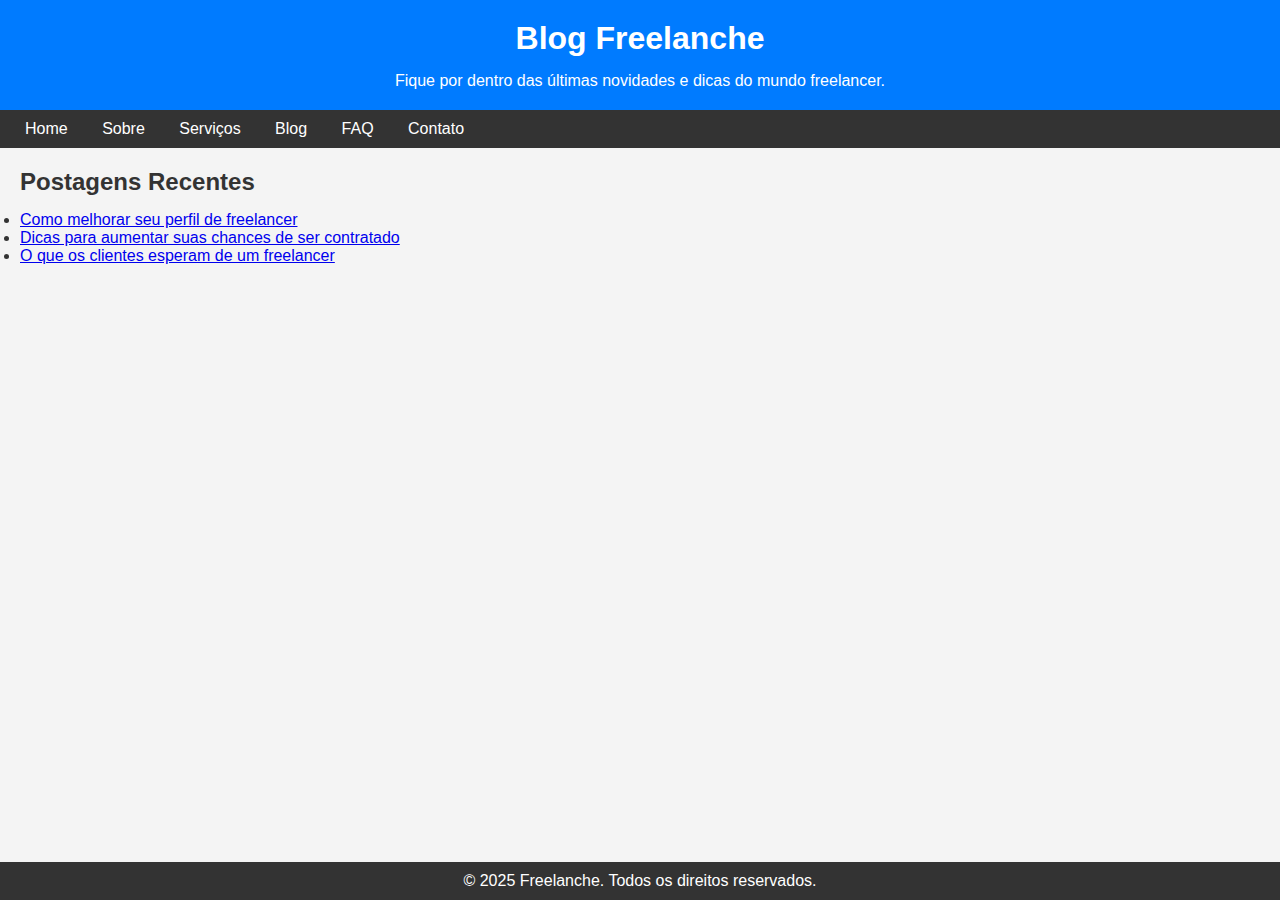
<file: blog.html>
<!DOCTYPE html>
<html lang="pt-BR">
<head>
  <meta charset="UTF-8">
  <meta name="viewport" content="width=device-width, initial-scale=1.0">
  <title>Blog - Freelanche</title>
  <link rel="stylesheet" href="style.css">
</head>
<body>

<header>
  <h1>Blog Freelanche</h1>
  <p>Fique por dentro das últimas novidades e dicas do mundo freelancer.</p>
</header>

<nav>
  <a href="index.html">Home</a>
  <a href="sobre.html">Sobre</a>
  <a href="servicos.html">Serviços</a>
  <a href="blog.html">Blog</a>
  <a href="faq.html">FAQ</a>
  <a href="contato.html">Contato</a>
</nav>

<main>
  <section>
    <h2>Postagens Recentes</h2>
    <ul>
      <li><a href="#">Como melhorar seu perfil de freelancer</a></li>
      <li><a href="#">Dicas para aumentar suas chances de ser contratado</a></li>
      <li><a href="#">O que os clientes esperam de um freelancer</a></li>
    </ul>
  </section>
</main>

<footer>
  <p>&copy; 2025 Freelanche. Todos os direitos reservados.</p>
</footer>

</body>
</html>
</file>
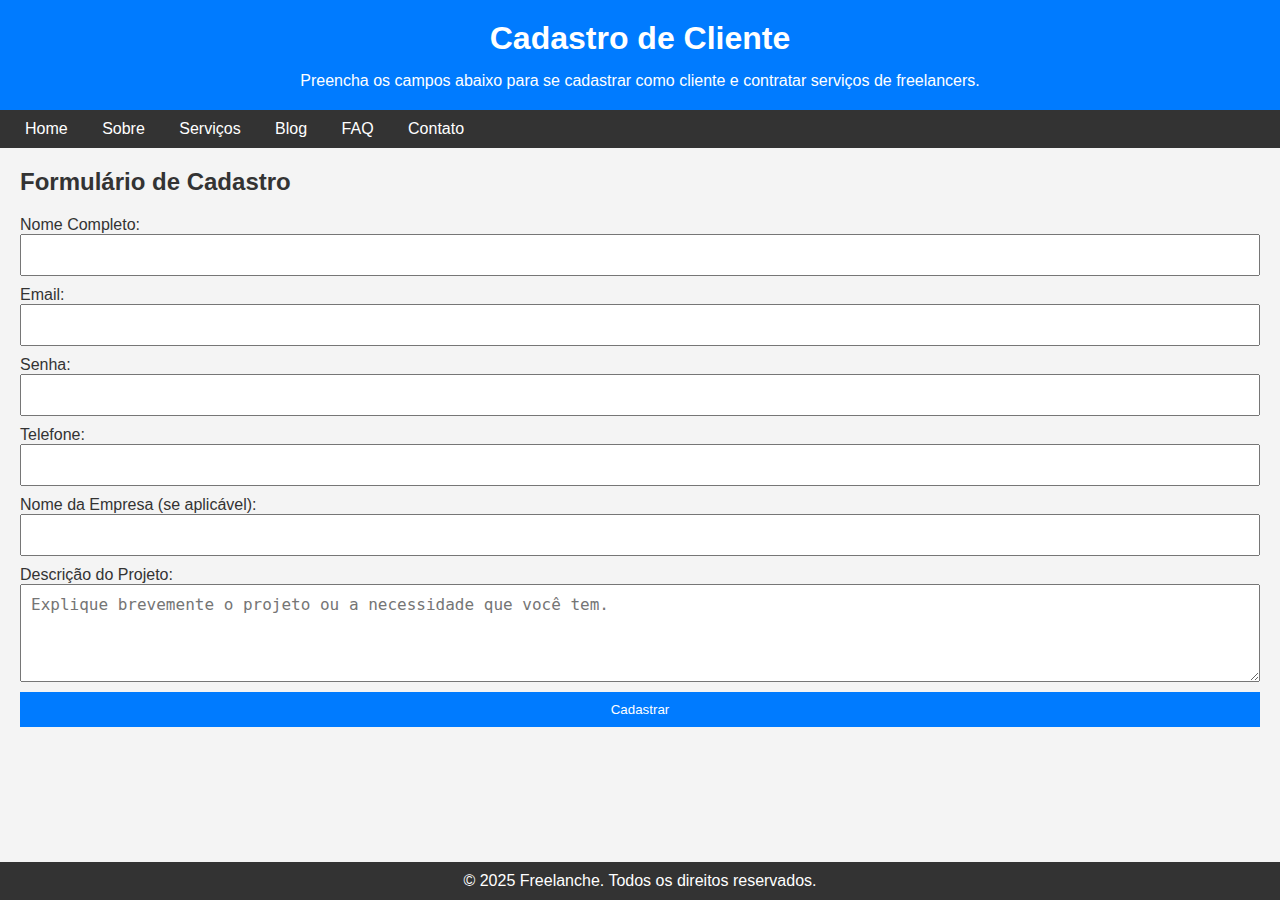
<file: cadastro_cliente.html>
<!DOCTYPE html>
<html lang="pt-BR">
<head>
  <meta charset="UTF-8">
  <meta name="viewport" content="width=device-width, initial-scale=1.0">
  <title>Cadastro Cliente - Freelanche</title>
  <link rel="stylesheet" href="style.css">
</head>
<body>

<header>
  <h1>Cadastro de Cliente</h1>
  <p>Preencha os campos abaixo para se cadastrar como cliente e contratar serviços de freelancers.</p>
</header>

<nav>
  <a href="index.html">Home</a>
  <a href="sobre.html">Sobre</a>
  <a href="servicos.html">Serviços</a>
  <a href="blog.html">Blog</a>
  <a href="faq.html">FAQ</a>
  <a href="contato.html">Contato</a>
</nav>

<main>
  <section>
    <h2>Formulário de Cadastro</h2>
    <form action="#" method="POST">
      <label for="nome">Nome Completo:</label>
      <input type="text" id="nome" name="nome" required>

      <label for="email">Email:</label>
      <input type="email" id="email" name="email" required>

      <label for="senha">Senha:</label>
      <input type="password" id="senha" name="senha" required>

      <label for="telefone">Telefone:</label>
      <input type="text" id="telefone" name="telefone" required>

      <label for="empresa">Nome da Empresa (se aplicável):</label>
      <input type="text" id="empresa" name="empresa">

      <label for="descricao">Descrição do Projeto:</label>
      <textarea id="descricao" name="descricao" rows="4" placeholder="Explique brevemente o projeto ou a necessidade que você tem." required></textarea>

      <button type="submit">Cadastrar</button>
    </form>
  </section>
</main>

<footer>
  <p>&copy; 2025 Freelanche. Todos os direitos reservados.</p>
</footer>

</body>
</html>
</file>
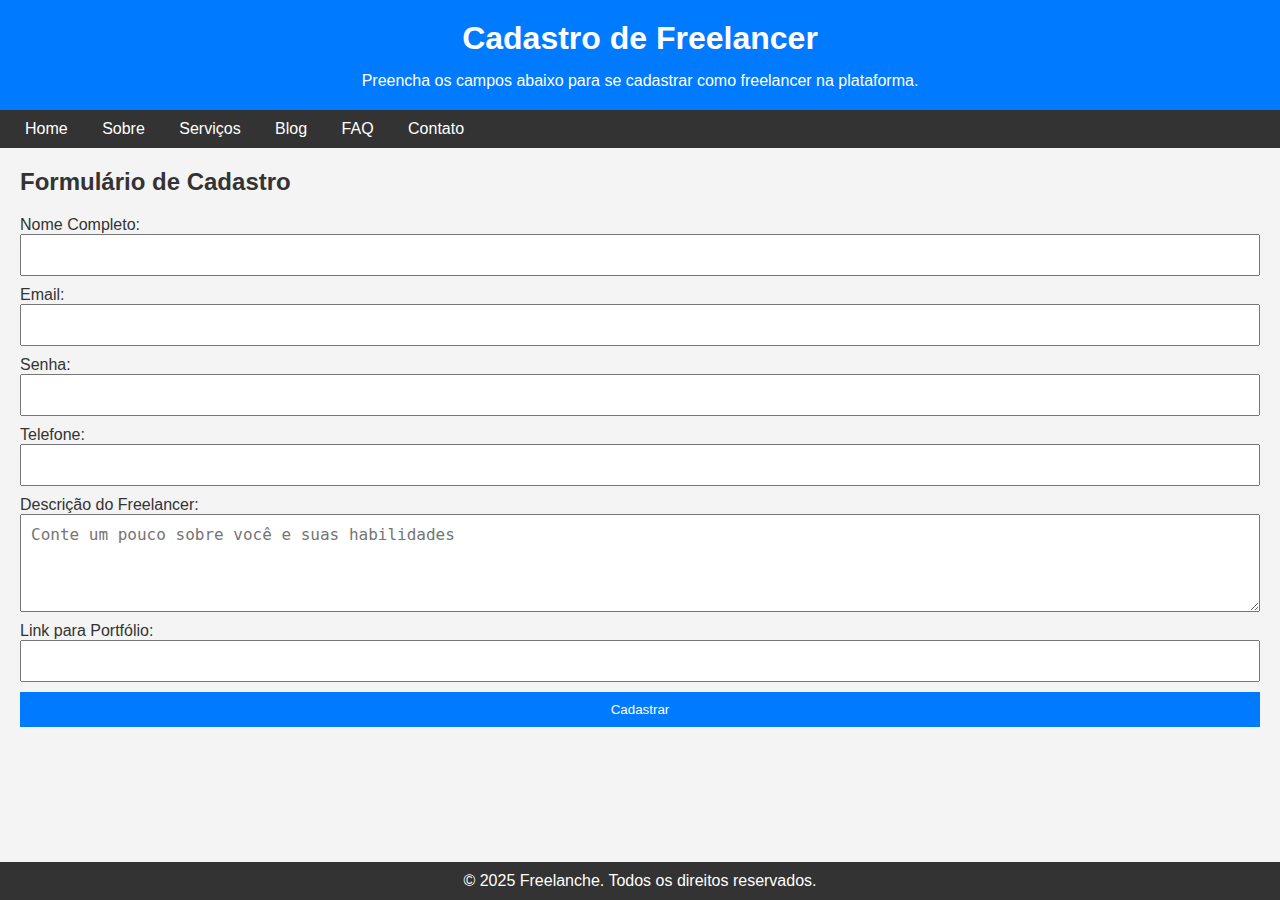
<file: cadastro_freelancer.html>
<!DOCTYPE html>
<html lang="pt-BR">
<head>
  <meta charset="UTF-8">
  <meta name="viewport" content="width=device-width, initial-scale=1.0">
  <title>Cadastro Freelancer - Freelanche</title>
  <link rel="stylesheet" href="style.css">
</head>
<body>

<header>
  <h1>Cadastro de Freelancer</h1>
  <p>Preencha os campos abaixo para se cadastrar como freelancer na plataforma.</p>
</header>

<nav>
  <a href="index.html">Home</a>
  <a href="sobre.html">Sobre</a>
  <a href="servicos.html">Serviços</a>
  <a href="blog.html">Blog</a>
  <a href="faq.html">FAQ</a>
  <a href="contato.html">Contato</a>
</nav>

<main>
  <section>
    <h2>Formulário de Cadastro</h2>
    <form action="#" method="POST">
      <label for="nome">Nome Completo:</label>
      <input type="text" id="nome" name="nome" required>

      <label for="email">Email:</label>
      <input type="email" id="email" name="email" required>

      <label for="senha">Senha:</label>
      <input type="password" id="senha" name="senha" required>

      <label for="telefone">Telefone:</label>
      <input type="text" id="telefone" name="telefone" required>

      <label for="descricao">Descrição do Freelancer:</label>
      <textarea id="descricao" name="descricao" rows="4" placeholder="Conte um pouco sobre você e suas habilidades" required></textarea>

      <label for="portfolio">Link para Portfólio:</label>
      <input type="url" id="portfolio" name="portfolio">

      <button type="submit">Cadastrar</button>
    </form>
  </section>
</main>

<footer>
  <p>&copy; 2025 Freelanche. Todos os direitos reservados.</p>
</footer>

</body>
</html>
</file>
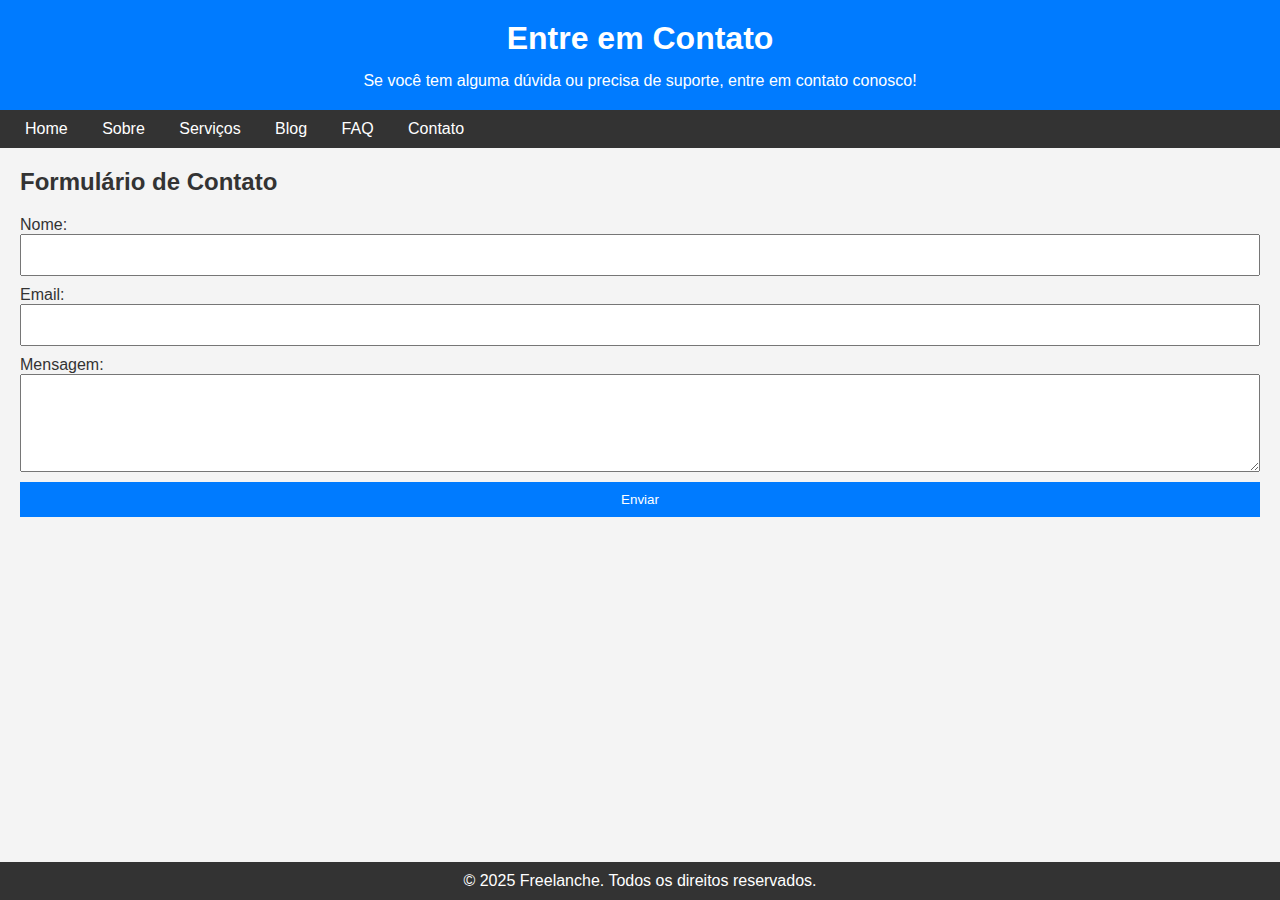
<file: contato.html>
<!DOCTYPE html>
<html lang="pt-BR">
<head>
  <meta charset="UTF-8">
  <meta name="viewport" content="width=device-width, initial-scale=1.0">
  <title>Contato - Freelanche</title>
  <link rel="stylesheet" href="style.css">
</head>
<body>

<header>
  <h1>Entre em Contato</h1>
  <p>Se você tem alguma dúvida ou precisa de suporte, entre em contato conosco!</p>
</header>

<nav>
  <a href="index.html">Home</a>
  <a href="sobre.html">Sobre</a>
  <a href="servicos.html">Serviços</a>
  <a href="blog.html">Blog</a>
  <a href="faq.html">FAQ</a>
  <a href="contato.html">Contato</a>
</nav>

<main>
  <section>
    <h2>Formulário de Contato</h2>
    <form action="#">
      <label for="nome">Nome:</label>
      <input type="text" id="nome" name="nome" required>

      <label for="email">Email:</label>
      <input type="email" id="email" name="email" required>

      <label for="mensagem">Mensagem:</label>
      <textarea id="mensagem" name="mensagem" rows="4" required></textarea>

      <button type="submit">Enviar</button>
    </form>
  </section>
</main>

<footer>
  <p>&copy; 2025 Freelanche. Todos os direitos reservados.</p>
</footer>

</body>
</html>
</file>
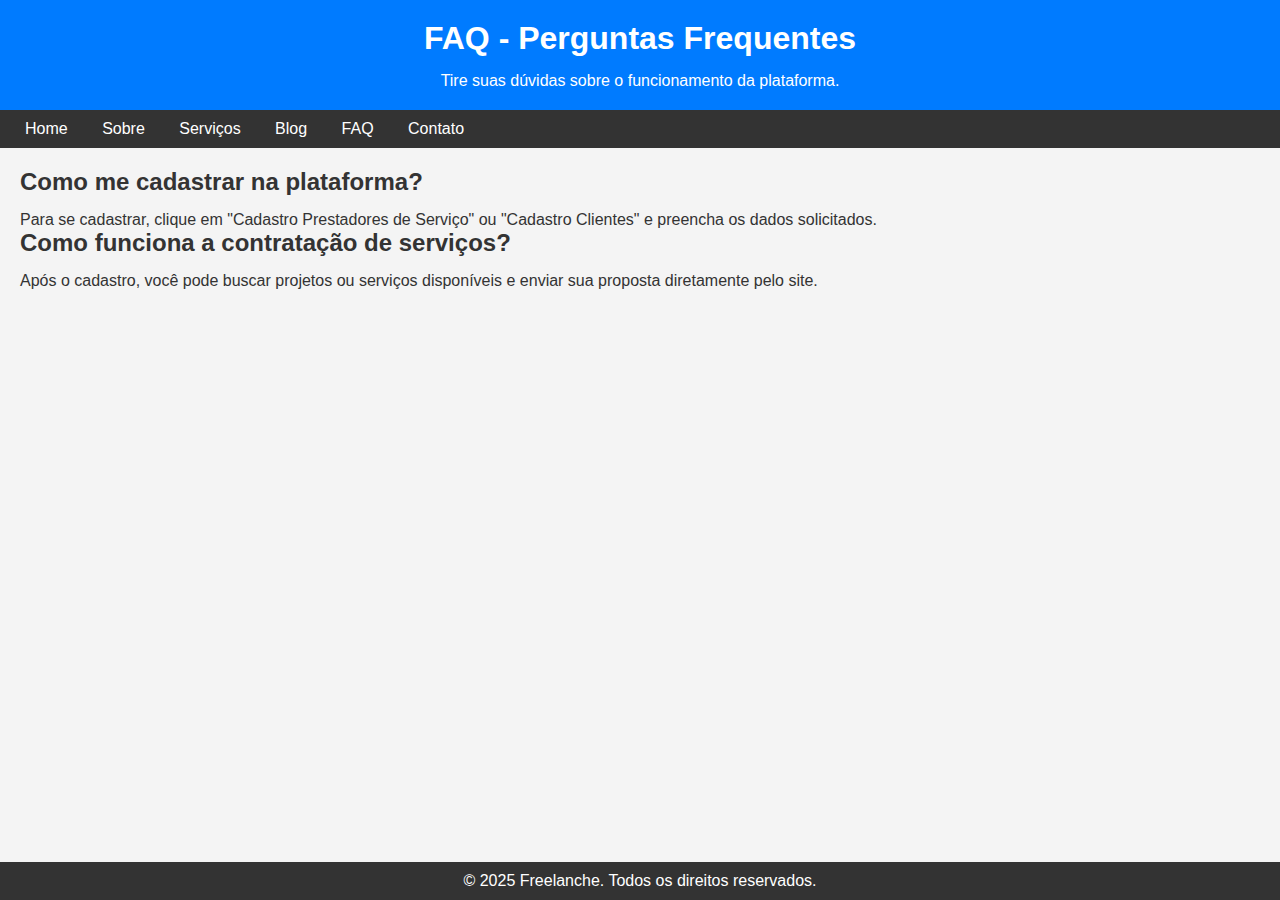
<file: faq.html>
<!DOCTYPE html>
<html lang="pt-BR">
<head>
  <meta charset="UTF-8">
  <meta name="viewport" content="width=device-width, initial-scale=1.0">
  <title>FAQ - Freelanche</title>
  <link rel="stylesheet" href="style.css">
</head>
<body>

<header>
  <h1>FAQ - Perguntas Frequentes</h1>
  <p>Tire suas dúvidas sobre o funcionamento da plataforma.</p>
</header>

<nav>
  <a href="index.html">Home</a>
  <a href="sobre.html">Sobre</a>
  <a href="servicos.html">Serviços</a>
  <a href="blog.html">Blog</a>
  <a href="faq.html">FAQ</a>
  <a href="contato.html">Contato</a>
</nav>

<main>
  <section>
    <h2>Como me cadastrar na plataforma?</h2>
    <p>Para se cadastrar, clique em "Cadastro Prestadores de Serviço" ou "Cadastro Clientes" e preencha os dados solicitados.</p>

    <h2>Como funciona a contratação de serviços?</h2>
    <p>Após o cadastro, você pode buscar projetos ou serviços disponíveis e enviar sua proposta diretamente pelo site.</p>
  </section>
</main>

<footer>
  <p>&copy; 2025 Freelanche. Todos os direitos reservados.</p>
</footer>

</body>
</html>
</file>
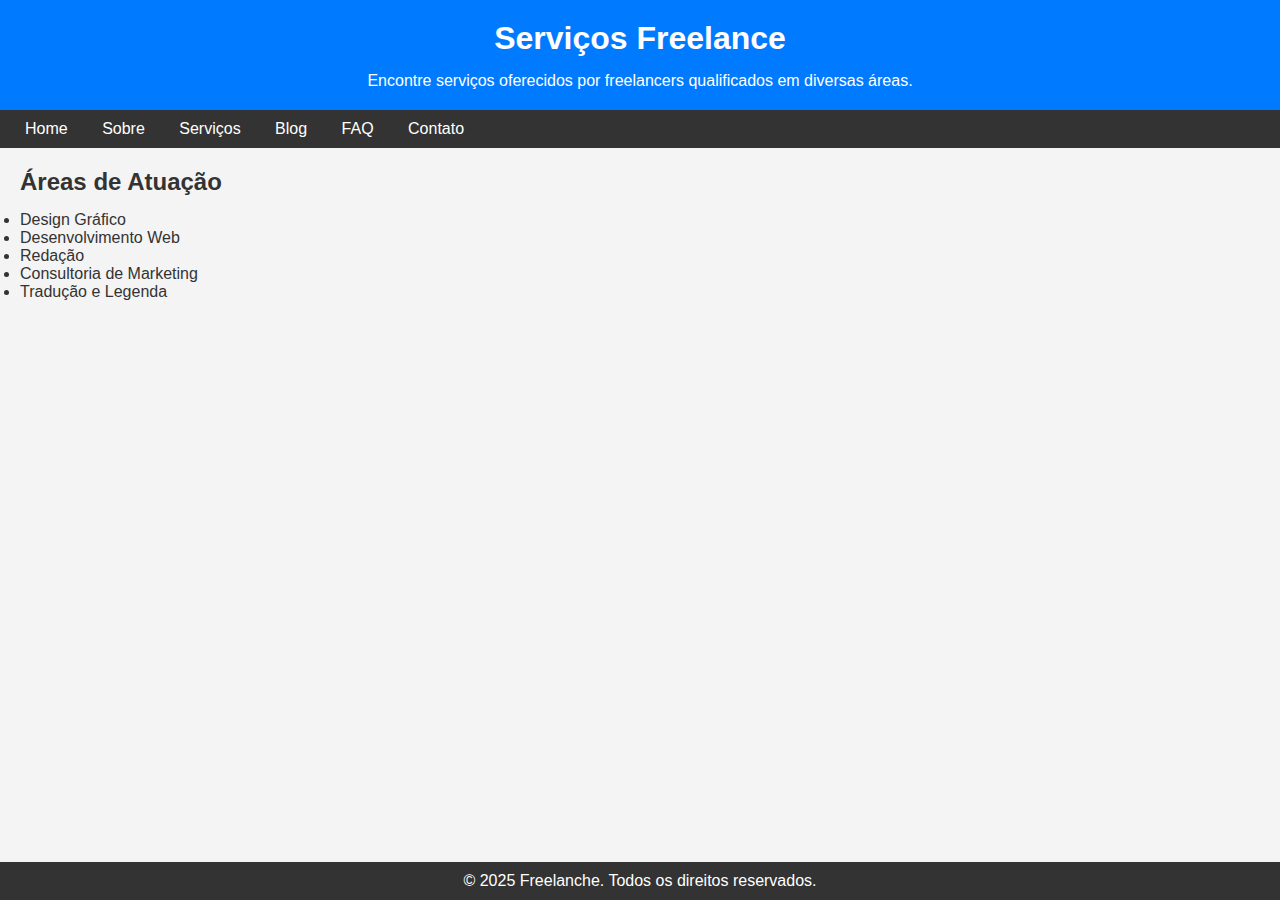
<file: servicos.html>
<!DOCTYPE html>
<html lang="pt-BR">
<head>
  <meta charset="UTF-8">
  <meta name="viewport" content="width=device-width, initial-scale=1.0">
  <title>Serviços - Freelanche</title>
  <link rel="stylesheet" href="style.css">
</head>
<body>

<header>
  <h1>Serviços Freelance</h1>
  <p>Encontre serviços oferecidos por freelancers qualificados em diversas áreas.</p>
</header>

<nav>
  <a href="index.html">Home</a>
  <a href="sobre.html">Sobre</a>
  <a href="servicos.html">Serviços</a>
  <a href="blog.html">Blog</a>
  <a href="faq.html">FAQ</a>
  <a href="contato.html">Contato</a>
</nav>

<main>
  <section>
    <h2>Áreas de Atuação</h2>
    <ul>
      <li>Design Gráfico</li>
      <li>Desenvolvimento Web</li>
      <li>Redação</li>
      <li>Consultoria de Marketing</li>
      <li>Tradução e Legenda</li>
    </ul>
  </section>
</main>

<footer>
  <p>&copy; 2025 Freelanche. Todos os direitos reservados.</p>
</footer>

</body>
</html>
</file>
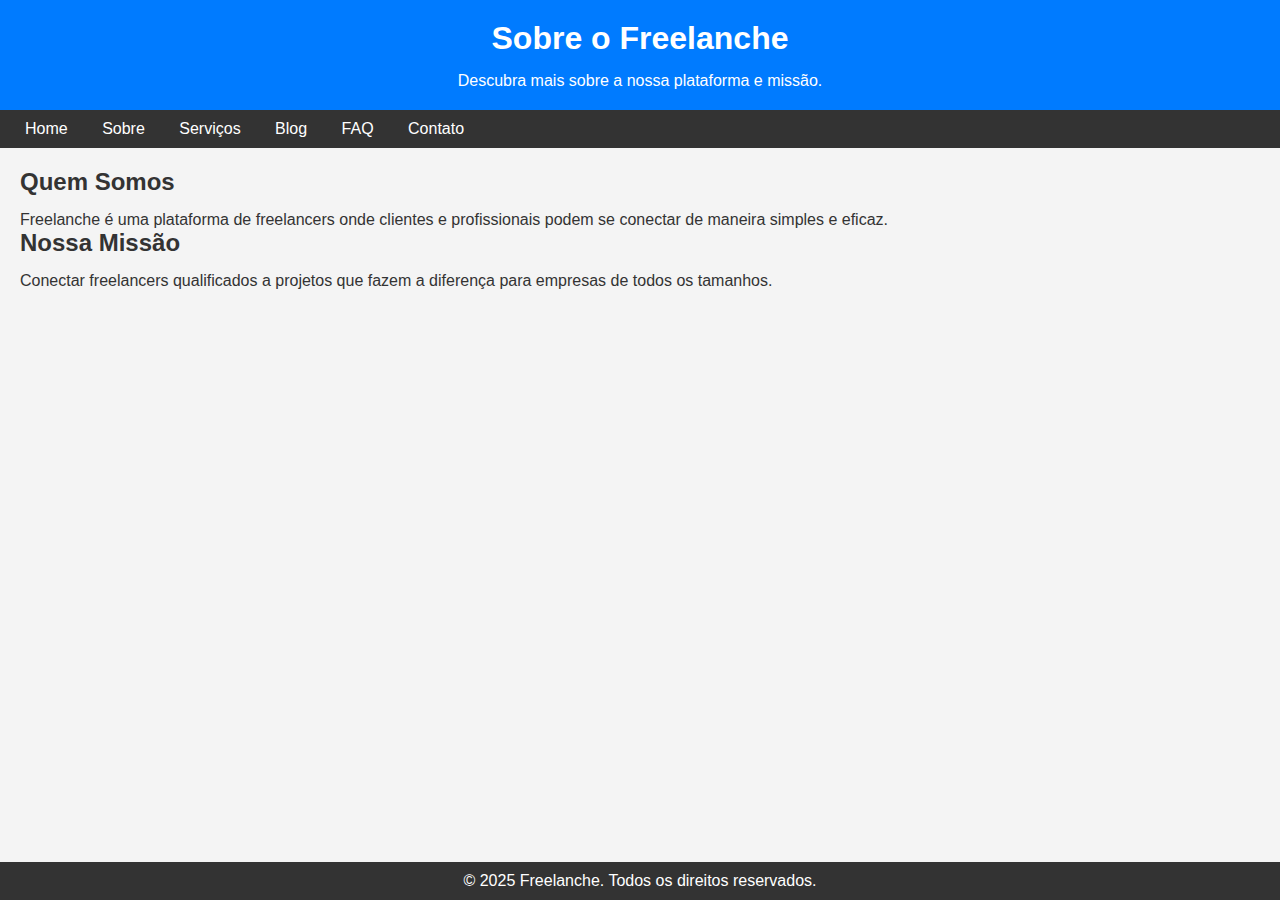
<file: sobre.html>
<!DOCTYPE html>
<html lang="pt-BR">
<head>
  <meta charset="UTF-8">
  <meta name="viewport" content="width=device-width, initial-scale=1.0">
  <title>Sobre - Freelanche</title>
  <link rel="stylesheet" href="style.css">
</head>
<body>

<header>
  <h1>Sobre o Freelanche</h1>
  <p>Descubra mais sobre a nossa plataforma e missão.</p>
</header>

<nav>
  <a href="index.html">Home</a>
  <a href="sobre.html">Sobre</a>
  <a href="servicos.html">Serviços</a>
  <a href="blog.html">Blog</a>
  <a href="faq.html">FAQ</a>
  <a href="contato.html">Contato</a>
</nav>

<main>
  <section>
    <h2>Quem Somos</h2>
    <p>Freelanche é uma plataforma de freelancers onde clientes e profissionais podem se conectar de maneira simples e eficaz.</p>
  </section>

  <section>
    <h2>Nossa Missão</h2>
    <p>Conectar freelancers qualificados a projetos que fazem a diferença para empresas de todos os tamanhos.</p>
  </section>
</main>

<footer>
  <p>&copy; 2025 Freelanche. Todos os direitos reservados.</p>
</footer>

</body>
</html>
</file>
<file: style.css>
/* Reset de Estilos */
* {
  margin: 0;
  padding: 0;
  box-sizing: border-box;
}

body {
  font-family: Arial, sans-serif;
  background-color: #f4f4f4;
  color: #333;
}

header {
  background-color: #007bff;
  color: white;
  text-align: center;
  padding: 20px;
}

nav {
  background-color: #333;
  padding: 10px;
}

nav a {
  color: white;
  margin: 0 15px;
  text-decoration: none;
}

nav a:hover {
  text-decoration: underline;
}

main {
  padding: 20px;
}

h1, h2 {
  margin-bottom: 15px;
}

footer {
  background-color: #333;
  color: white;
  text-align: center;
  padding: 10px;
  position: fixed;
  bottom: 0;
  width: 100%;
}

form {
  display: flex;
  flex-direction: column;
  margin-top: 20px;
}

form input, form textarea {
  margin-bottom: 10px;
  padding: 10px;
  font-size: 16px;
}

form button {
  padding: 10px;
  background-color: #007bff;
  color: white;
  border: none;
  cursor: pointer;
}

form button:hover {
  background-color: #0056b3;
}
</file>
